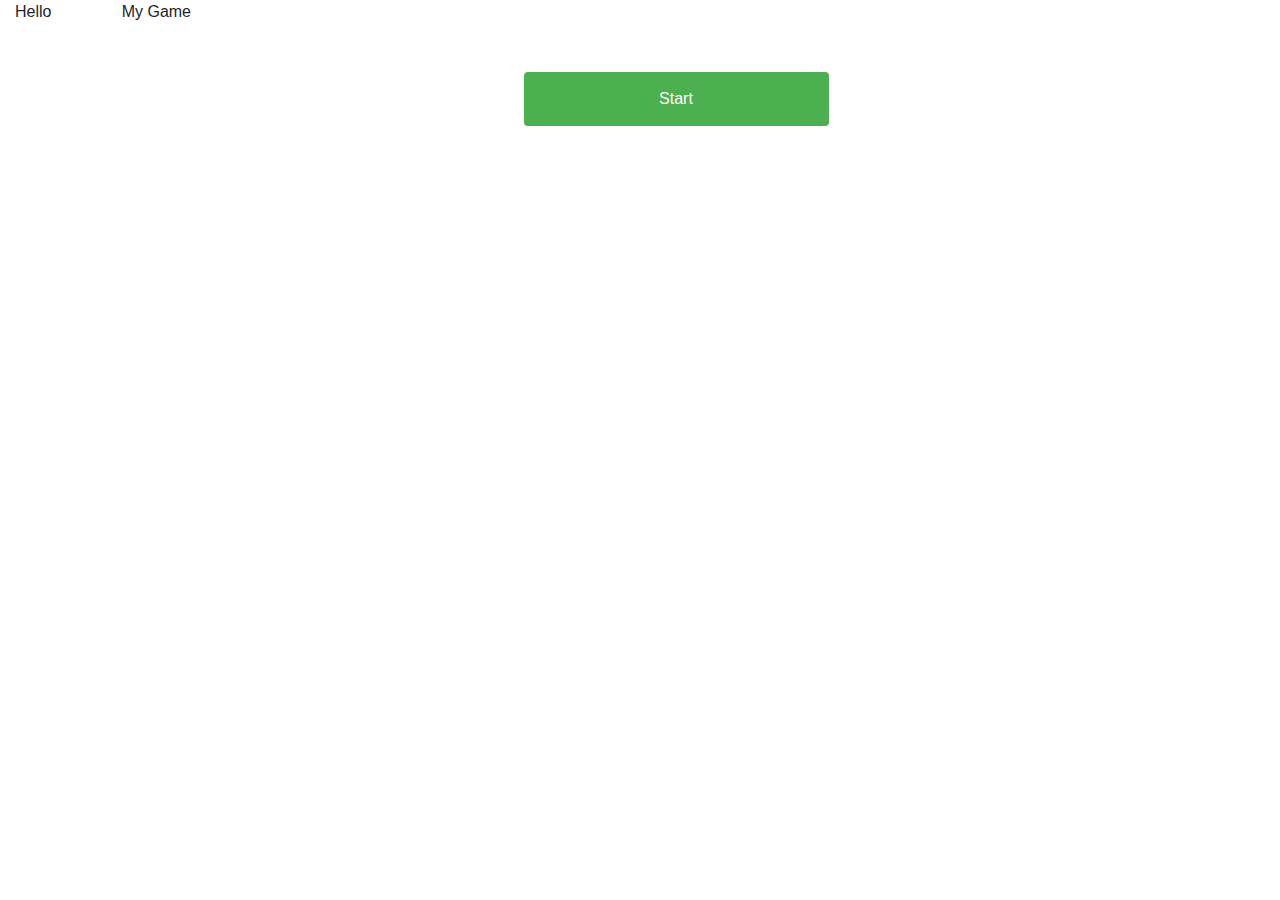
<file: GetSchwifty/index.html>
<!DOCTYPE html>
<html lang="en">
<head>
    <meta charset="UTF-8">
    <title>Title</title>
    <link rel="stylesheet" href="https://stackpath.bootstrapcdn.com/bootstrap/4.4.1/css/bootstrap.min.css" integrity="sha384-Vkoo8x4CGsO3+Hhxv8T/Q5PaXtkKtu6ug5TOeNV6gBiFeWPGFN9MuhOf23Q9Ifjh" crossorigin="anonymous">
    <link rel="stylesheet" type="text/css" href="style.css">
</head>
<body>
<div class="container-fluid head">
    <div class="row">
        <div class="col-md-1">
            <span>Hello</span>
        </div>
        <div class="col-md-2">
            <span>My Game</span>
        </div>
    </div>
</div>
<div class="container-fluid game">
    <div class="row">
        <div class="col-lg-12 gamecol">
        </div>
        </div>
    </div>
</div>


<script src="logics.js"></script>
<script src="https://code.jquery.com/jquery-3.4.1.slim.min.js" integrity="sha384-J6qa4849blE2+poT4WnyKhv5vZF5SrPo0iEjwBvKU7imGFAV0wwj1yYfoRSJoZ+n" crossorigin="anonymous"></script>
<script src="https://cdn.jsdelivr.net/npm/popper.js@1.16.0/dist/umd/popper.min.js" integrity="sha384-Q6E9RHvbIyZFJoft+2mJbHaEWldlvI9IOYy5n3zV9zzTtmI3UksdQRVvoxMfooAo" crossorigin="anonymous"></script>
<script src="https://stackpath.bootstrapcdn.com/bootstrap/4.4.1/js/bootstrap.min.js" integrity="sha384-wfSDF2E50Y2D1uUdj0O3uMBJnjuUD4Ih7YwaYd1iqfktj0Uod8GCExl3Og8ifwB6" crossorigin="anonymous"></script>
</body>
</html>
</file>
<file: GetSchwifty/style.css>
.startbtn{
    background-color: #4CAF50; /* Green */
    border: none;
    color: white;
    padding: 15px 32px;
    text-align: center;
    text-decoration: none;
    display: inline-block;
    font-size: 16px;
}

.btn{
    border: none;
    color: white;
    padding: 15px 32px;
    text-align: center;
    text-decoration: none;
    display: inline-block;
    font-size: 16px;
}
</file>
